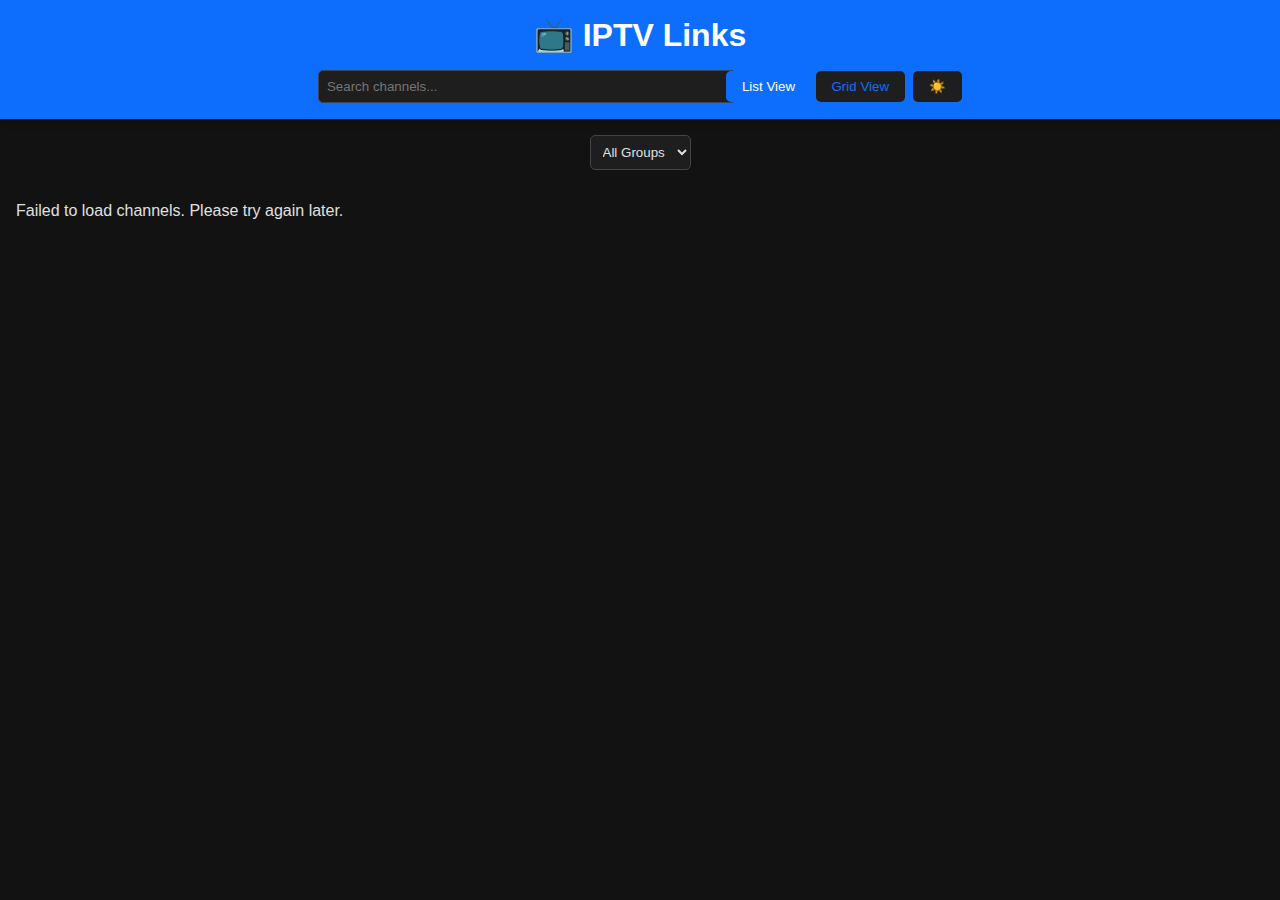
<file: index.html>
<!DOCTYPE html>
<html lang="en">
<head>
  <meta charset="UTF-8">
  <meta name="viewport" content="width=device-width, initial-scale=1.0">
  <title>IPTV Links</title>
  <link rel="stylesheet" href="public/css/style.css">
</head>
<body>
  <header>
    <h1>📺 IPTV Links</h1>
    <div class="controls">
      <div class="search-container">
        <input type="text" id="searchInput" placeholder="Search channels...">
      </div>
      <div class="view-toggle">
        <button id="listViewBtn">List View</button>
        <button id="gridViewBtn">Grid View</button>
      </div>
      <div class="theme-toggle">
        <button id="themeToggle">☀️</button>
      </div>
    </div>
  </header>

  <main>
    <div class="filters">
      <select id="groupFilter">
        <option value="all">All Groups</option>
      </select>
    </div>
    <div id="loadingIndicator" class="loading hidden">Loading channels...</div>
    <div id="channelContainer" class="list-view"></div>
    <div id="noResults" class="no-results hidden">No channels found matching your criteria.</div>
  </main>

  <script src="public/js/script.js" defer></script>
</body>
</html>
</file>
<file: public/css/style.css>
:root {
  --primary-color: #0d6efd;
  --primary-hover: #0b5ed7;
  --background-color: #121212;
  --card-background: #1e1e1e;
  --text-color: #e0e0e0;
  --border-color: #444444;
  --header-background: #0d6efd;
  --header-text: #ffffff;
  --shadow: 0 2px 8px rgba(0,0,0,0.3);
  --spacing-sm: 0.5rem;
  --spacing-md: 1rem;
  --spacing-lg: 1.5rem;
}

[data-theme="light"] {
  --primary-color: #007bff;
  --primary-hover: #0056b3;
  --background-color: #f8f9fa;
  --card-background: #ffffff;
  --text-color: #333333;
  --border-color: #dee2e6;
  --header-background: #007bff;
  --header-text: #ffffff;
  --shadow: 0 2px 4px rgba(0,0,0,0.1);
}

body {
  font-family: 'Segoe UI', Tahoma, Geneva, Verdana, sans-serif;
  margin: 0;
  padding: 0;
  background: var(--background-color);
  color: var(--text-color);
  transition: background-color 0.3s, color 0.3s;
}

header {
  display: flex;
  flex-direction: column;
  background: var(--header-background);
  color: var(--header-text);
  padding: var(--spacing-md);
  box-shadow: var(--shadow);
}

header h1 {
  margin: 0 0 var(--spacing-md) 0;
  text-align: center;
}

.controls {
  display: flex;
  flex-wrap: wrap;
  gap: var(--spacing-sm);
  justify-content: center;
  align-items: center;
}

.search-container {
  flex: 1;
  min-width: 200px;
  max-width: 400px;
}

#searchInput {
  width: 100%;
  padding: var(--spacing-sm);
  border: 1px solid var(--border-color);
  border-radius: 5px;
  background: var(--card-background);
  color: var(--text-color);
}

.view-toggle button, .theme-toggle button {
  padding: var(--spacing-sm) var(--spacing-md);
  border: none;
  background: var(--card-background);
  color: var(--primary-color);
  border-radius: 5px;
  cursor: pointer;
  transition: background-color 0.2s;
}

.view-toggle button:hover, .theme-toggle button:hover {
  background: var(--primary-hover);
  color: white;
}

.view-toggle button.active {
  background: var(--primary-color);
  color: white;
}

.filters {
  display: flex;
  justify-content: center;
  gap: var(--spacing-md);
  padding: var(--spacing-md);
  flex-wrap: wrap;
}

#groupFilter {
  padding: var(--spacing-sm);
  border: 1px solid var(--border-color);
  border-radius: 5px;
  background: var(--card-background);
  color: var(--text-color);
}

.loading, .no-results {
  text-align: center;
  padding: var(--spacing-lg);
  font-size: 1.2rem;
}

.hidden {
  display: none;
}

#channelContainer {
  display: flex;
  flex-direction: column;
  padding: var(--spacing-md);
  gap: var(--spacing-sm);
}

/* Improved List View */
.list-view .channel-card {
  display: flex;
  align-items: center;
  padding: var(--spacing-md);
  background: var(--card-background);
  border-radius: 8px;
  box-shadow: var(--shadow);
  transition: transform 0.2s, box-shadow 0.2s;
  gap: var(--spacing-md);
  cursor: pointer;
}

.list-view .channel-card:hover {
  transform: translateY(-2px);
  box-shadow: 0 4px 8px rgba(0,0,0,0.15);
}

.list-view .channel-card .info {
  flex: 1;
  display: flex;
  flex-direction: column;
  gap: var(--spacing-sm);
}

.list-view .channel-card .name {
  font-weight: bold;
  font-size: 1.1rem;
}

.list-view .channel-card .group {
  font-size: 0.85rem;
  color: var(--primary-color);
  opacity: 0.8;
}

.list-view .channel-card a {
  text-decoration: none;
  color: var(--primary-color);
  font-weight: bold;
  padding: var(--spacing-sm) var(--spacing-md);
  border: 1px solid var(--primary-color);
  border-radius: 5px;
  transition: background-color 0.2s;
  white-space: nowrap;
  z-index: 1;
  position: relative;
}

.list-view .channel-card a:hover {
  background: var(--primary-color);
  color: white;
}

/* Grid view */
.grid-view {
  display: grid !important;
  grid-template-columns: repeat(auto-fill, minmax(200px, 1fr));
  gap: var(--spacing-md);
}

.grid-view .channel-card {
  flex-direction: column;
  text-align: center;
  padding: var(--spacing-md);
  cursor: pointer;
}

.grid-view .channel-card .info {
  display: flex;
  flex-direction: column;
  align-items: center;
  gap: var(--spacing-sm);
}

.grid-view .channel-card .group {
  margin-bottom: var(--spacing-sm);
}

/* Responsive design */
@media (max-width: 768px) {
  .controls {
    flex-direction: column;
  }
  
  .search-container {
    max-width: 100%;
  }
  
  .filters {
    flex-direction: column;
  }
  
  .grid-view {
    grid-template-columns: repeat(auto-fill, minmax(150px, 1fr));
  }
  
  .list-view .channel-card {
    padding: var(--spacing-sm);
  }
}

@media (max-width: 480px) {
  header {
    padding: var(--spacing-sm);
  }
  
  header h1 {
    font-size: 1.5rem;
  }
  
  .list-view .channel-card {
    flex-direction: column;
    align-items: flex-start;
  }
  
  .list-view .channel-card .actions {
    align-self: flex-end;
  }
  
  .grid-view {
    grid-template-columns: 1fr;
  }
}
</file>
